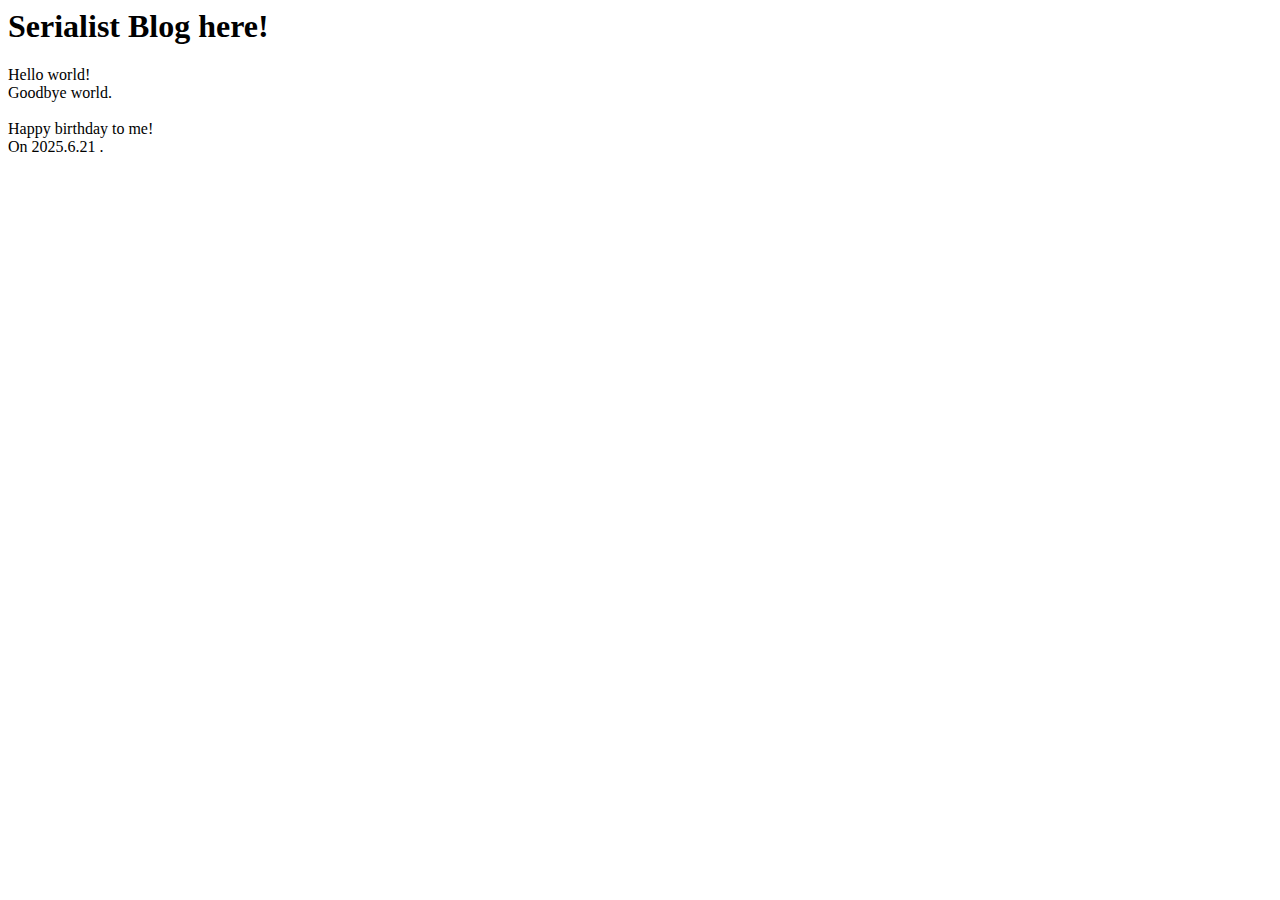
<file: index.html>
<html>
  <head>
    <title>Serialist here!</title>
  </head>
  <body>
    <h1>Serialist Blog here!</h1>
    Hello world!<br>
    Goodbye world.<br><br>
    Happy birthday to me!<br>
    On 2025.6.21 .
  </body>
</html>
</file>
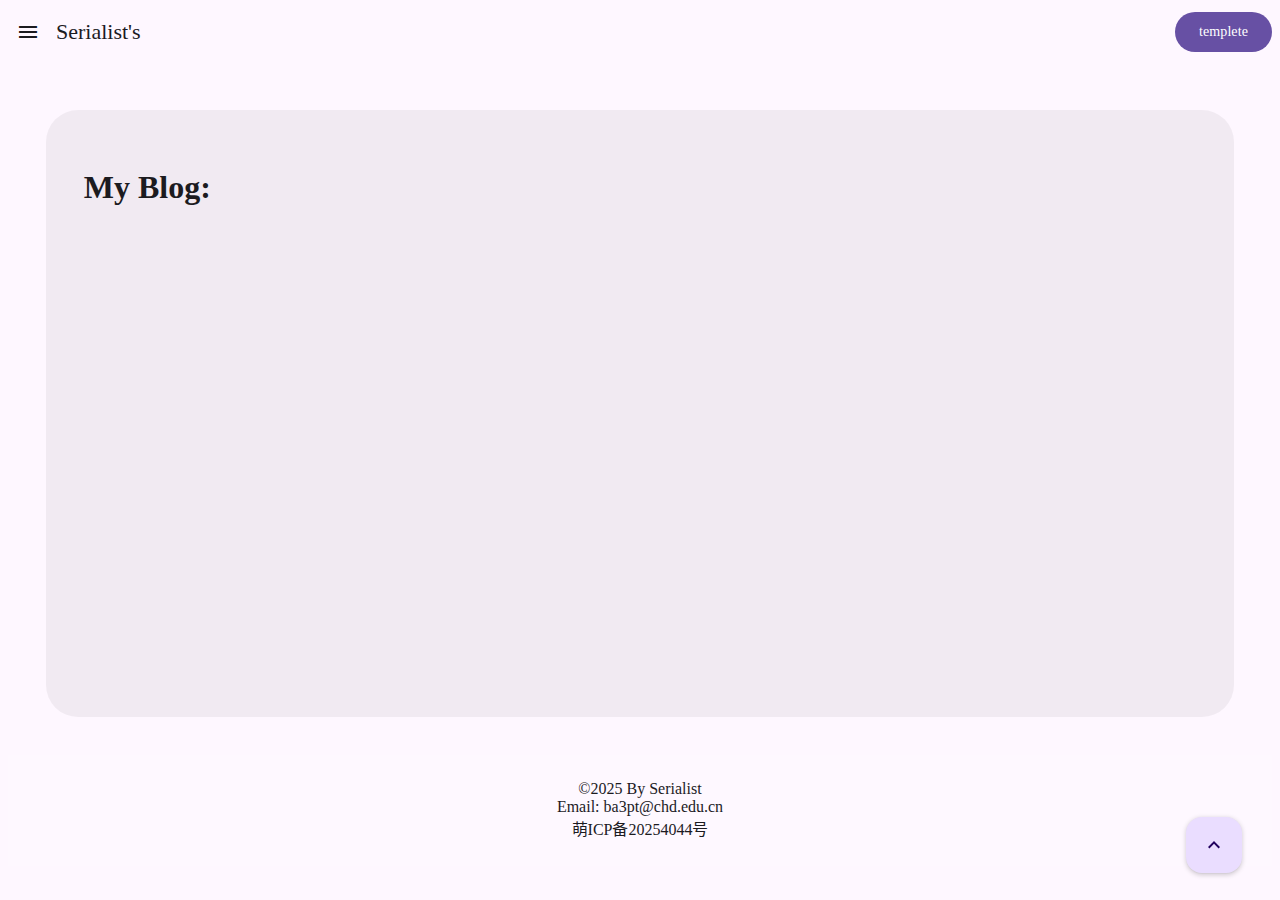
<file: page/blog/index.html>
<!DOCTYPE html>
<html lang="zh-CN" class="mdui-theme-auto">

<head>
    <meta charset="UTF-8">
    <meta name="viewport" content="width=device-width, initial-scale=1.0">

    <link href="https://fonts.googleapis.com/icon?family=Material+Icons" rel="stylesheet">
    <link href="https://fonts.googleapis.com/icon?family=Material+Icons+Outlined" rel="stylesheet">
    <link href="https://fonts.googleapis.com/icon?family=Material+Icons+Round" rel="stylesheet">
    <link href="https://fonts.googleapis.com/icon?family=Material+Icons+Sharp" rel="stylesheet">
    <link href="https://fonts.googleapis.com/icon?family=Material+Icons+Two+Tone" rel="stylesheet">
    <link rel="stylesheet" href="/src/lib/mdui/mdui.css">

    <link rel="stylesheet" href="/src/css/public/global.css">

    <title>Serialist's</title>
</head>


<body>
    <div id="top"></div>
    <div id="app">
        <mdui-layout full-height>

            <mdui-top-app-bar scroll-behavior="elevate" variant="small">
                <mdui-button-icon icon="menu" id="menu_button"></mdui-button-icon>
                <mdui-top-app-bar-title><a href="/">Serialist's</a></mdui-top-app-bar-title>
                <mdui-button href="/page/templete.html">templete</mdui-button>
            </mdui-top-app-bar>

            <mdui-navigation-drawer close-on-esc close-on-overlay-click placement="left">
                <mdui-list>
                    <mdui-list-item href="/" icon="home">Home</mdui-list-item>
                    <mdui-list-item href="/page/about.html" icon="info">About</mdui-list-item>
                    <mdui-list-item href="/page/blog/" icon="article">Blog</mdui-list-item>
                    <mdui-list-item href="/page/whispers.html" icon="speaker_notes">Whispers</mdui-list-item>
                    <mdui-list-item href="/page/links.html" icon="link">Links</mdui-list-item>
                </mdui-list>
            </mdui-navigation-drawer>

            <mdui-layout-item placement="bottom">
                <div id="footer">
                    ©2025 By Serialist<br>
                    <a href="mailto:ba3pt@chd.edu.cn">Email: ba3pt@chd.edu.cn</a><br>
                    <a href="https://icp.gov.moe/?keyword=20254044">萌ICP备20254044号</a><br>
                </div>
            </mdui-layout-item>

            <mdui-layout-main>
                <div class="content">
                    <h1>My Blog:</h1>
                    <mdui-list id="blog_list"></mdui-list>
                </div>
            </mdui-layout-main>

            <mdui-layout-item>

            </mdui-layout-item>


        </mdui-layout>

        <mdui-tooltip content="to top">
            <mdui-fab id="up_to_top_button" href="#top">
                <mdui-icon slot="icon" name='keyboard_arrow_up'></mdui-icon>
            </mdui-fab>
        </mdui-tooltip>

    </div>

    <script src="/src/lib/mdui/mdui.global.js"></script>
    <script src="/src/js/public/global.js"></script>
    <script src="/src/js/private/blog.js"></script>

</body>

</html>
</file>
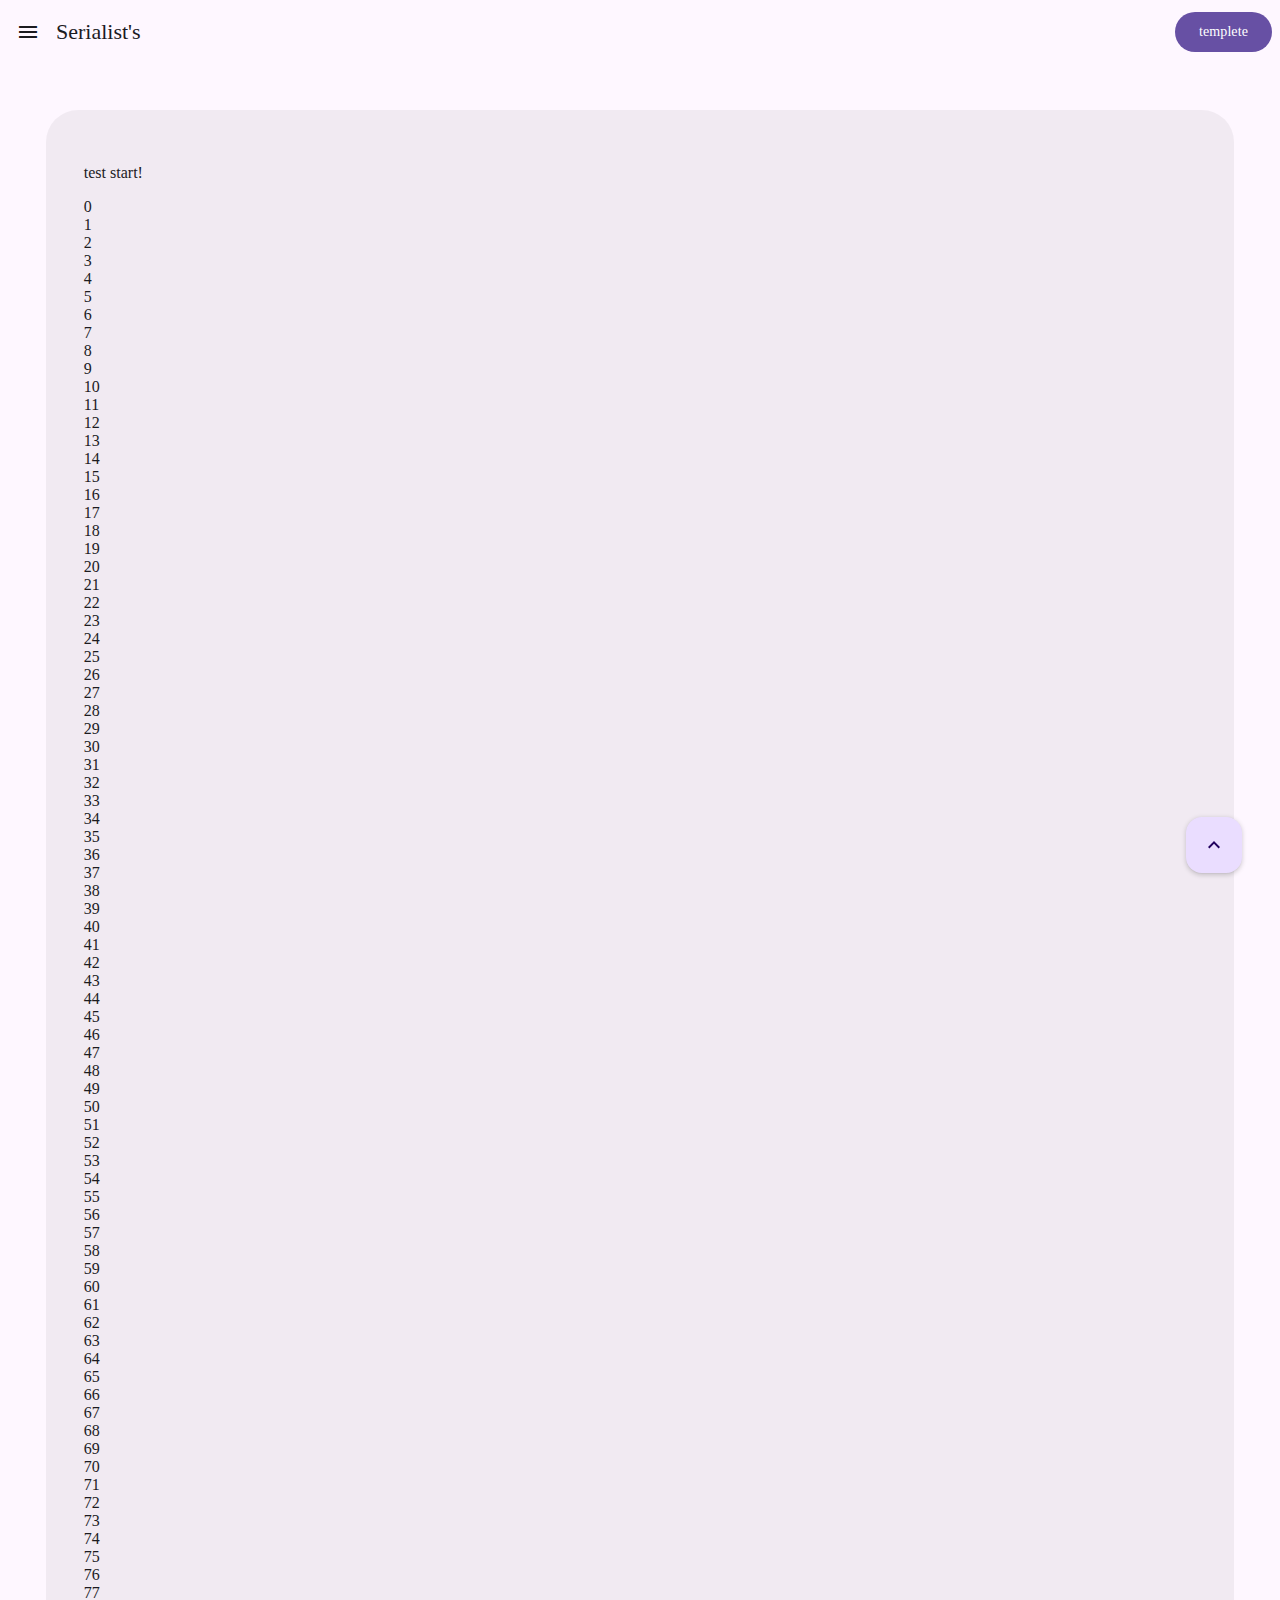
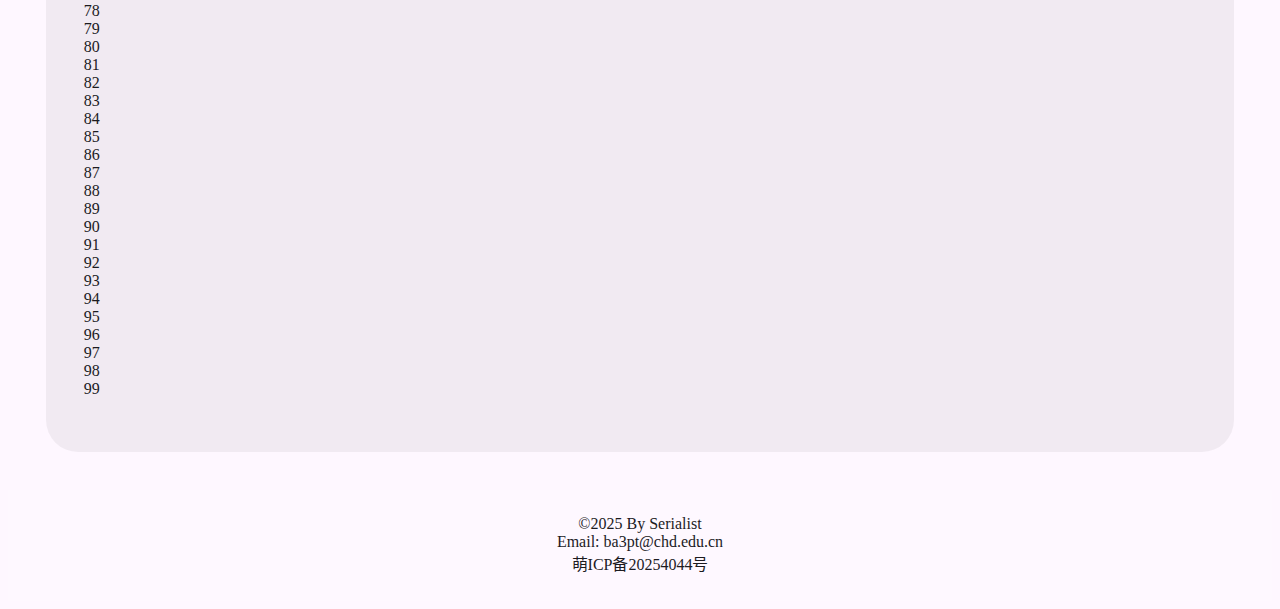
<file: page/templete.html>
<!DOCTYPE html>
<html lang="zh-CN" class="mdui-theme-auto">

<head>
    <meta charset="UTF-8">
    <meta name="viewport" content="width=device-width, initial-scale=1.0">

    <link href="https://fonts.googleapis.com/icon?family=Material+Icons" rel="stylesheet">
    <link href="https://fonts.googleapis.com/icon?family=Material+Icons+Outlined" rel="stylesheet">
    <link href="https://fonts.googleapis.com/icon?family=Material+Icons+Round" rel="stylesheet">
    <link href="https://fonts.googleapis.com/icon?family=Material+Icons+Sharp" rel="stylesheet">
    <link href="https://fonts.googleapis.com/icon?family=Material+Icons+Two+Tone" rel="stylesheet">
    <link rel="stylesheet" href="/src/lib/mdui/mdui.css">

    <link rel="stylesheet" href="/src/css/public/global.css">

    <title>Serialist's</title>
</head>


<body>
    <div id="top"></div>
    <div id="app">
        <mdui-layout full-height>

            <mdui-top-app-bar scroll-behavior="elevate" variant="small">
                <mdui-button-icon icon="menu" id="menu_button"></mdui-button-icon>
                <mdui-top-app-bar-title><a href="/">Serialist's</a></mdui-top-app-bar-title>
                <mdui-button href="/page/templete.html">templete</mdui-button>
            </mdui-top-app-bar>

            <mdui-navigation-drawer close-on-esc close-on-overlay-click placement="left">
                <mdui-list>
                    <mdui-list-item href="/" icon="home">Home</mdui-list-item>
                    <mdui-list-item href="/page/about.html" icon="info">About</mdui-list-item>
                    <mdui-list-item href="/page/blog/" icon="article">Blog</mdui-list-item>
                    <mdui-list-item href="/page/whispers.html" icon="speaker_notes">Whispers</mdui-list-item>
                    <mdui-list-item href="/page/links.html" icon="link">Links</mdui-list-item>
                </mdui-list>
            </mdui-navigation-drawer>

            <mdui-layout-item placement="bottom">
                <div id="footer">
                    ©2025 By Serialist<br>
                    <a href="mailto:ba3pt@chd.edu.cn">Email: ba3pt@chd.edu.cn</a><br>
                    <a href="https://icp.gov.moe/?keyword=20254044">萌ICP备20254044号</a><br>
                </div>
            </mdui-layout-item>

            <mdui-layout-main>
                <div class="content">
                    <p>test start!</p>
                    <p id="test"></p>
                    <script>
                        var test_text = "";
                        for (var i = 0; i < 100; i++)
                            test_text += i + "<br>";
                        document.getElementById("test").innerHTML = test_text;
                    </script>
                </div>
            </mdui-layout-main>

            <mdui-layout-item>

            </mdui-layout-item>


        </mdui-layout>

        <mdui-tooltip content="to top">
            <mdui-fab id="up_to_top_button" href="#top">
                <mdui-icon slot="icon" name='keyboard_arrow_up'></mdui-icon>
            </mdui-fab>
        </mdui-tooltip>

    </div>

    <script src="/src/lib/mdui/mdui.global.js"></script>
    <script src="/src/js/public/global.js"></script>

</body>

</html>
</file>
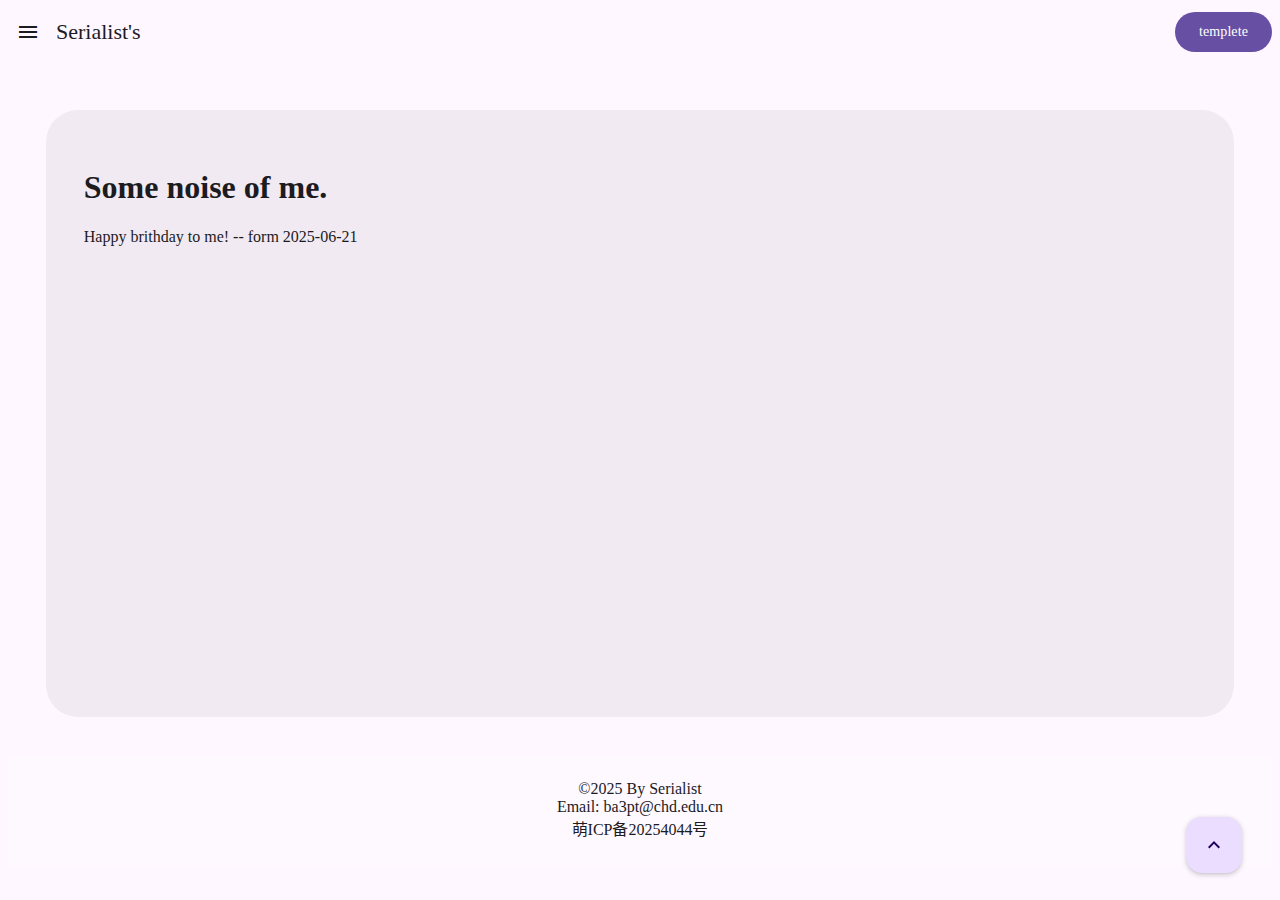
<file: page/whisper.html>
<!DOCTYPE html>
<html lang="zh-CN" class="mdui-theme-auto">

<head>
    <meta charset="UTF-8">
    <meta name="viewport" content="width=device-width, initial-scale=1.0">

    <link href="https://fonts.googleapis.com/icon?family=Material+Icons" rel="stylesheet">
    <link href="https://fonts.googleapis.com/icon?family=Material+Icons+Outlined" rel="stylesheet">
    <link href="https://fonts.googleapis.com/icon?family=Material+Icons+Round" rel="stylesheet">
    <link href="https://fonts.googleapis.com/icon?family=Material+Icons+Sharp" rel="stylesheet">
    <link href="https://fonts.googleapis.com/icon?family=Material+Icons+Two+Tone" rel="stylesheet">
    <link rel="stylesheet" href="/src/lib/mdui/mdui.css">

    <link rel="stylesheet" href="/src/css/public/global.css">

    <title>Serialist's</title>
</head>


<body>
    <div id="top"></div>
    <div id="app">
        <mdui-layout full-height>

            <mdui-top-app-bar scroll-behavior="elevate" variant="small">
                <mdui-button-icon icon="menu" id="menu_button"></mdui-button-icon>
                <mdui-top-app-bar-title><a href="/">Serialist's</a></mdui-top-app-bar-title>
                <mdui-button href="/page/templete.html">templete</mdui-button>
            </mdui-top-app-bar>

            <mdui-navigation-drawer close-on-esc close-on-overlay-click placement="left">
                <mdui-list>
                    <mdui-list-item href="/" icon="home">Home</mdui-list-item>
                    <mdui-list-item href="/page/about.html" icon="info">About</mdui-list-item>
                    <mdui-list-item href="/page/blog/" icon="article">Blog</mdui-list-item>
                    <mdui-list-item href="/page/whispers.html" icon="speaker_notes">Whispers</mdui-list-item>
                    <mdui-list-item href="/page/links.html" icon="link">Links</mdui-list-item>
                </mdui-list>
            </mdui-navigation-drawer>

            <mdui-layout-item placement="bottom">
                <div id="footer">
                    ©2025 By Serialist<br>
                    <a href="mailto:ba3pt@chd.edu.cn">Email: ba3pt@chd.edu.cn</a><br>
                    <a href="https://icp.gov.moe/?keyword=20254044">萌ICP备20254044号</a><br>
                </div>
            </mdui-layout-item>

            <mdui-layout-main>
                <div class="content">
                    <h1>Some noise of me.</h1>
                    <p>Happy brithday to me! -- form 2025-06-21</p>
                </div>
            </mdui-layout-main>

            <mdui-layout-item>

            </mdui-layout-item>


        </mdui-layout>

        <mdui-tooltip content="to top">
            <mdui-fab id="up_to_top_button" href="#top">
                <mdui-icon slot="icon" name='keyboard_arrow_up'></mdui-icon>
            </mdui-fab>
        </mdui-tooltip>

    </div>

    <script src="/src/lib/mdui/mdui.global.js"></script>
    <script src="/src/js/public/global.js"></script>

</body>

</html>
</file>
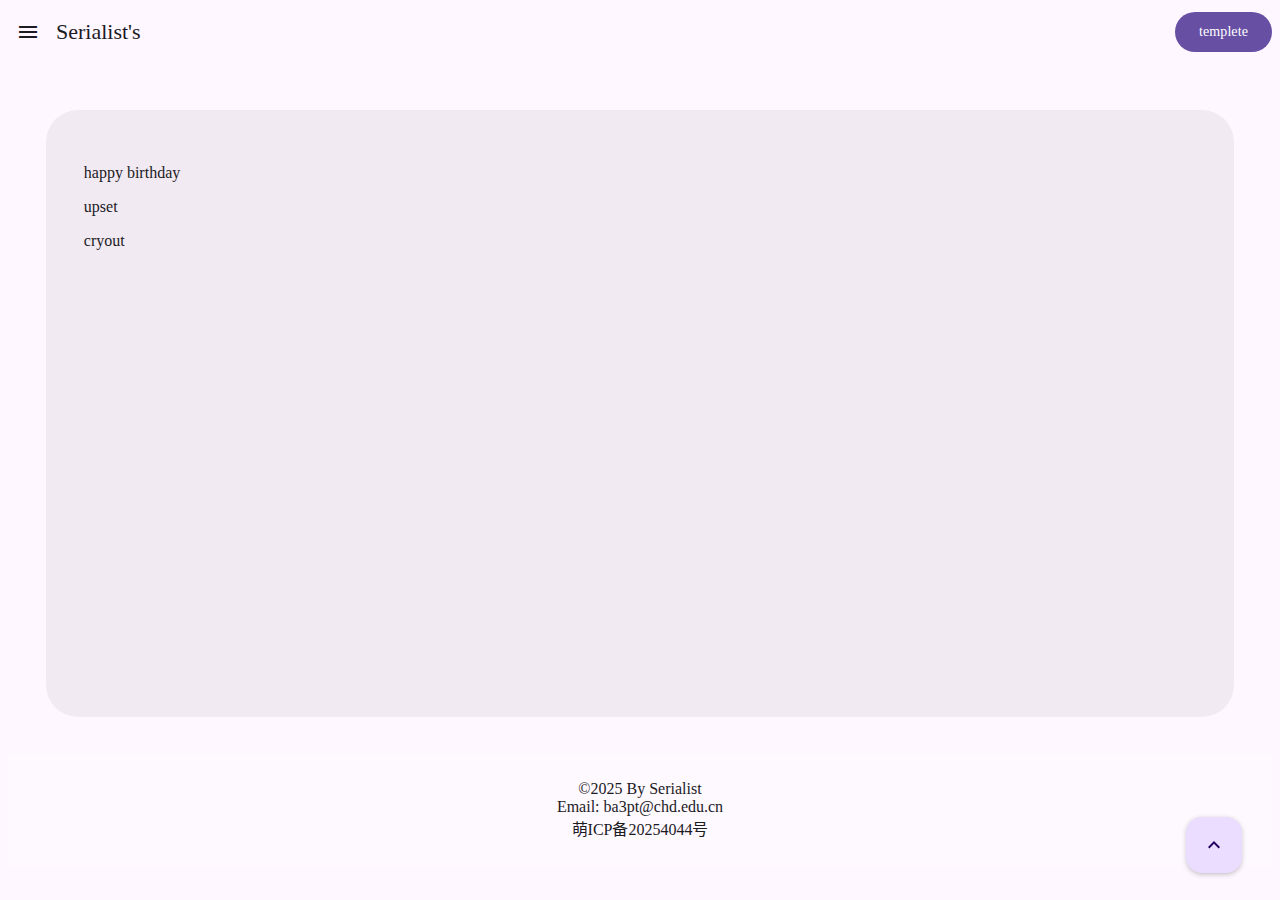
<file: page/whispers.html>
<!DOCTYPE html>
<html lang="zh-CN" class="mdui-theme-auto">

<head>
    <meta charset="UTF-8">
    <meta name="viewport" content="width=device-width, initial-scale=1.0">

    <link href="https://fonts.googleapis.com/icon?family=Material+Icons" rel="stylesheet">
    <link href="https://fonts.googleapis.com/icon?family=Material+Icons+Outlined" rel="stylesheet">
    <link href="https://fonts.googleapis.com/icon?family=Material+Icons+Round" rel="stylesheet">
    <link href="https://fonts.googleapis.com/icon?family=Material+Icons+Sharp" rel="stylesheet">
    <link href="https://fonts.googleapis.com/icon?family=Material+Icons+Two+Tone" rel="stylesheet">
    <link rel="stylesheet" href="/src/lib/mdui/mdui.css">

    <link rel="stylesheet" href="/src/css/public/global.css">

    <title>Serialist's</title>
</head>


<body>
    <div id="top"></div>
    <div id="app">
        <mdui-layout full-height>

            <mdui-top-app-bar scroll-behavior="elevate" variant="small">
                <mdui-button-icon icon="menu" id="menu_button"></mdui-button-icon>
                <mdui-top-app-bar-title><a href="/">Serialist's</a></mdui-top-app-bar-title>
                <mdui-button href="/page/templete.html">templete</mdui-button>
            </mdui-top-app-bar>

            <mdui-navigation-drawer close-on-esc close-on-overlay-click placement="left">
                <mdui-list>
                    <mdui-list-item href="/" icon="home">Home</mdui-list-item>
                    <mdui-list-item href="/page/about.html" icon="info">About</mdui-list-item>
                    <mdui-list-item href="/page/blog/" icon="article">Blog</mdui-list-item>
                    <mdui-list-item href="/page/whispers.html" icon="speaker_notes">Whispers</mdui-list-item>
                    <mdui-list-item href="/page/links.html" icon="link">Links</mdui-list-item>
                </mdui-list>
            </mdui-navigation-drawer>

            <mdui-layout-item placement="bottom">
                <div id="footer">
                    ©2025 By Serialist<br>
                    <a href="mailto:ba3pt@chd.edu.cn">Email: ba3pt@chd.edu.cn</a><br>
                    <a href="https://icp.gov.moe/?keyword=20254044">萌ICP备20254044号</a><br>
                </div>
            </mdui-layout-item>

            <mdui-layout-main>
                <div class="content">
                    <p>happy birthday</p>
                    <p>upset</p>
                    <p>cryout</p>
                </div>
            </mdui-layout-main>

            <mdui-layout-item>

            </mdui-layout-item>


        </mdui-layout>

        <mdui-tooltip content="to top">
            <mdui-fab id="up_to_top_button" href="#top">
                <mdui-icon slot="icon" name='keyboard_arrow_up'></mdui-icon>
            </mdui-fab>
        </mdui-tooltip>

    </div>

    <script src="/src/lib/mdui/mdui.global.js"></script>
    <script src="/src/js/public/global.js"></script>

</body>

</html>
</file>
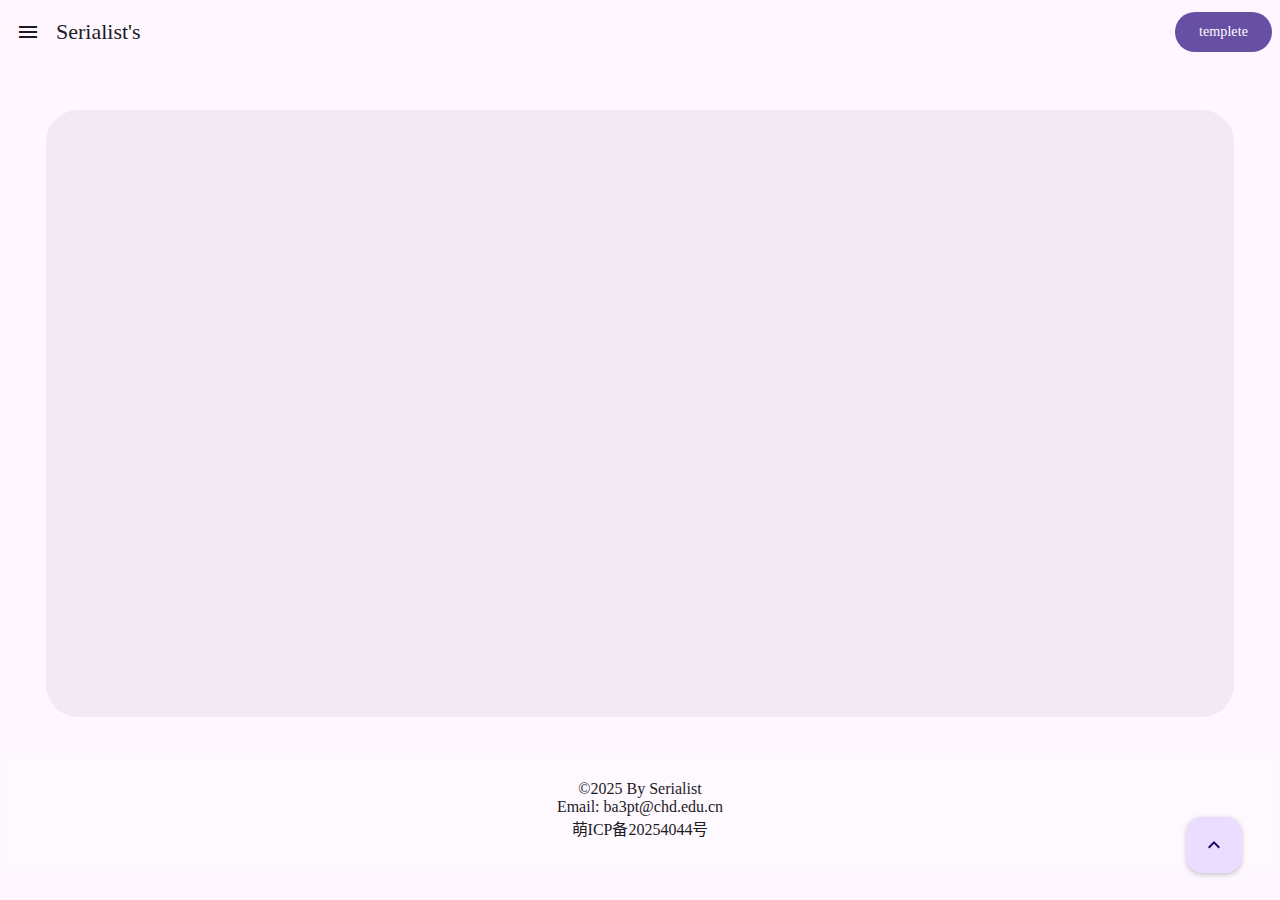
<file: page/blog/blog.html>
<!DOCTYPE html>
<html lang="zh-CN" class="mdui-theme-auto">

<head>
    <meta charset="UTF-8">
    <meta name="viewport" content="width=device-width, initial-scale=1.0">

    <link href="https://fonts.googleapis.com/icon?family=Material+Icons" rel="stylesheet">
    <link href="https://fonts.googleapis.com/icon?family=Material+Icons+Outlined" rel="stylesheet">
    <link href="https://fonts.googleapis.com/icon?family=Material+Icons+Round" rel="stylesheet">
    <link href="https://fonts.googleapis.com/icon?family=Material+Icons+Sharp" rel="stylesheet">
    <link href="https://fonts.googleapis.com/icon?family=Material+Icons+Two+Tone" rel="stylesheet">
    <link rel="stylesheet" href="/src/lib/mdui/mdui.css">

    <link rel="stylesheet" href="/src/css/public/global.css">

    <title>Serialist's</title>
</head>


<body>
    <div id="top"></div>
    <div id="app">
        <mdui-layout full-height>

            <mdui-top-app-bar scroll-behavior="elevate" variant="small">
                <mdui-button-icon icon="menu" id="menu_button"></mdui-button-icon>
                <mdui-top-app-bar-title><a href="/">Serialist's</a></mdui-top-app-bar-title>
                <mdui-button href="/page/templete.html">templete</mdui-button>
            </mdui-top-app-bar>

            <mdui-navigation-drawer close-on-esc close-on-overlay-click placement="left">
                <mdui-list>
                    <mdui-list-item href="/" icon="home">Home</mdui-list-item>
                    <mdui-list-item href="/page/about.html" icon="info">About</mdui-list-item>
                    <mdui-list-item href="/page/blog/" icon="article">Blog</mdui-list-item>
                    <mdui-list-item href="/page/whispers.html" icon="speaker_notes">Whispers</mdui-list-item>
                    <mdui-list-item href="/page/links.html" icon="link">Links</mdui-list-item>
                </mdui-list>
            </mdui-navigation-drawer>

            <mdui-layout-item placement="bottom">
                <div id="footer">
                    ©2025 By Serialist<br>
                    <a href="mailto:ba3pt@chd.edu.cn">Email: ba3pt@chd.edu.cn</a><br>
                    <a href="https://icp.gov.moe/?keyword=20254044">萌ICP备20254044号</a><br>
                </div>
            </mdui-layout-item>

            <mdui-layout-main>
                <div class="content">
                    <div id="md_content"></div>
            </mdui-layout-main>

            <mdui-layout-item>

            </mdui-layout-item>


        </mdui-layout>

        <mdui-tooltip content="to top">
            <mdui-fab id="up_to_top_button" href="#top">
                <mdui-icon slot="icon" name='keyboard_arrow_up'></mdui-icon>
            </mdui-fab>
        </mdui-tooltip>

    </div>

    <script src="/src/lib/mdui/mdui.global.js"></script>
    <script src="/src/lib/marked.min.js"></script>
    <script src="/src/js/public/global.js"></script>
    <script src="/src/js/private/blog.js"></script>

</body>

</html>
</file>
<file: src/lib/mdui/mdui.css>
:root{--mdui-breakpoint-xs:0px;--mdui-breakpoint-sm:600px;--mdui-breakpoint-md:840px;--mdui-breakpoint-lg:1080px;--mdui-breakpoint-xl:1440px;--mdui-breakpoint-xxl:1920px}:root{--mdui-color-primary-light:103,80,164;--mdui-color-primary-container-light:234,221,255;--mdui-color-on-primary-light:255,255,255;--mdui-color-on-primary-container-light:33,0,94;--mdui-color-inverse-primary-light:208,188,255;--mdui-color-secondary-light:98,91,113;--mdui-color-secondary-container-light:232,222,248;--mdui-color-on-secondary-light:255,255,255;--mdui-color-on-secondary-container-light:30,25,43;--mdui-color-tertiary-light:125,82,96;--mdui-color-tertiary-container-light:255,216,228;--mdui-color-on-tertiary-light:255,255,255;--mdui-color-on-tertiary-container-light:55,11,30;--mdui-color-surface-light:254,247,255;--mdui-color-surface-dim-light:222,216,225;--mdui-color-surface-bright-light:254,247,255;--mdui-color-surface-container-lowest-light:255,255,255;--mdui-color-surface-container-low-light:247,242,250;--mdui-color-surface-container-light:243,237,247;--mdui-color-surface-container-high-light:236,230,240;--mdui-color-surface-container-highest-light:230,224,233;--mdui-color-surface-variant-light:231,224,236;--mdui-color-on-surface-light:28,27,31;--mdui-color-on-surface-variant-light:73,69,78;--mdui-color-inverse-surface-light:49,48,51;--mdui-color-inverse-on-surface-light:244,239,244;--mdui-color-background-light:254,247,255;--mdui-color-on-background-light:28,27,31;--mdui-color-error-light:179,38,30;--mdui-color-error-container-light:249,222,220;--mdui-color-on-error-light:255,255,255;--mdui-color-on-error-container-light:65,14,11;--mdui-color-outline-light:121,116,126;--mdui-color-outline-variant-light:196,199,197;--mdui-color-shadow-light:0,0,0;--mdui-color-surface-tint-color-light:103,80,164;--mdui-color-scrim-light:0,0,0;--mdui-color-primary-dark:208,188,255;--mdui-color-primary-container-dark:79,55,139;--mdui-color-on-primary-dark:55,30,115;--mdui-color-on-primary-container-dark:234,221,255;--mdui-color-inverse-primary-dark:103,80,164;--mdui-color-secondary-dark:204,194,220;--mdui-color-secondary-container-dark:74,68,88;--mdui-color-on-secondary-dark:51,45,65;--mdui-color-on-secondary-container-dark:232,222,248;--mdui-color-tertiary-dark:239,184,200;--mdui-color-tertiary-container-dark:99,59,72;--mdui-color-on-tertiary-dark:73,37,50;--mdui-color-on-tertiary-container-dark:255,216,228;--mdui-color-surface-dark:20,18,24;--mdui-color-surface-dim-dark:20,18,24;--mdui-color-surface-bright-dark:59,56,62;--mdui-color-surface-container-lowest-dark:15,13,19;--mdui-color-surface-container-low-dark:29,27,32;--mdui-color-surface-container-dark:33,31,38;--mdui-color-surface-container-high-dark:43,41,48;--mdui-color-surface-container-highest-dark:54,52,59;--mdui-color-surface-variant-dark:73,69,79;--mdui-color-on-surface-dark:230,225,229;--mdui-color-on-surface-variant-dark:202,196,208;--mdui-color-inverse-surface-dark:230,225,229;--mdui-color-inverse-on-surface-dark:49,48,51;--mdui-color-background-dark:20,18,24;--mdui-color-on-background-dark:230,225,229;--mdui-color-error-dark:242,184,181;--mdui-color-error-container-dark:140,29,24;--mdui-color-on-error-dark:96,20,16;--mdui-color-on-error-container-dark:249,222,220;--mdui-color-outline-dark:147,143,153;--mdui-color-outline-variant-dark:68,71,70;--mdui-color-shadow-dark:0,0,0;--mdui-color-surface-tint-color-dark:208,188,255;--mdui-color-scrim-dark:0,0,0;font-size:16px}.mdui-theme-light,:root{color-scheme:light;--mdui-color-primary:var(--mdui-color-primary-light);--mdui-color-primary-container:var(--mdui-color-primary-container-light);--mdui-color-on-primary:var(--mdui-color-on-primary-light);--mdui-color-on-primary-container:var(--mdui-color-on-primary-container-light);--mdui-color-inverse-primary:var(--mdui-color-inverse-primary-light);--mdui-color-secondary:var(--mdui-color-secondary-light);--mdui-color-secondary-container:var(--mdui-color-secondary-container-light);--mdui-color-on-secondary:var(--mdui-color-on-secondary-light);--mdui-color-on-secondary-container:var(--mdui-color-on-secondary-container-light);--mdui-color-tertiary:var(--mdui-color-tertiary-light);--mdui-color-tertiary-container:var(--mdui-color-tertiary-container-light);--mdui-color-on-tertiary:var(--mdui-color-on-tertiary-light);--mdui-color-on-tertiary-container:var(--mdui-color-on-tertiary-container-light);--mdui-color-surface:var(--mdui-color-surface-light);--mdui-color-surface-dim:var(--mdui-color-surface-dim-light);--mdui-color-surface-bright:var(--mdui-color-surface-bright-light);--mdui-color-surface-container-lowest:var(--mdui-color-surface-container-lowest-light);--mdui-color-surface-container-low:var(--mdui-color-surface-container-low-light);--mdui-color-surface-container:var(--mdui-color-surface-container-light);--mdui-color-surface-container-high:var(--mdui-color-surface-container-high-light);--mdui-color-surface-container-highest:var(--mdui-color-surface-container-highest-light);--mdui-color-surface-variant:var(--mdui-color-surface-variant-light);--mdui-color-on-surface:var(--mdui-color-on-surface-light);--mdui-color-on-surface-variant:var(--mdui-color-on-surface-variant-light);--mdui-color-inverse-surface:var(--mdui-color-inverse-surface-light);--mdui-color-inverse-on-surface:var(--mdui-color-inverse-on-surface-light);--mdui-color-background:var(--mdui-color-background-light);--mdui-color-on-background:var(--mdui-color-on-background-light);--mdui-color-error:var(--mdui-color-error-light);--mdui-color-error-container:var(--mdui-color-error-container-light);--mdui-color-on-error:var(--mdui-color-on-error-light);--mdui-color-on-error-container:var(--mdui-color-on-error-container-light);--mdui-color-outline:var(--mdui-color-outline-light);--mdui-color-outline-variant:var(--mdui-color-outline-variant-light);--mdui-color-shadow:var(--mdui-color-shadow-light);--mdui-color-surface-tint-color:var(--mdui-color-surface-tint-color-light);--mdui-color-scrim:var(--mdui-color-scrim-light);color:rgb(var(--mdui-color-on-background));background-color:rgb(var(--mdui-color-background))}.mdui-theme-dark{color-scheme:dark;--mdui-color-primary:var(--mdui-color-primary-dark);--mdui-color-primary-container:var(--mdui-color-primary-container-dark);--mdui-color-on-primary:var(--mdui-color-on-primary-dark);--mdui-color-on-primary-container:var(--mdui-color-on-primary-container-dark);--mdui-color-inverse-primary:var(--mdui-color-inverse-primary-dark);--mdui-color-secondary:var(--mdui-color-secondary-dark);--mdui-color-secondary-container:var(--mdui-color-secondary-container-dark);--mdui-color-on-secondary:var(--mdui-color-on-secondary-dark);--mdui-color-on-secondary-container:var(--mdui-color-on-secondary-container-dark);--mdui-color-tertiary:var(--mdui-color-tertiary-dark);--mdui-color-tertiary-container:var(--mdui-color-tertiary-container-dark);--mdui-color-on-tertiary:var(--mdui-color-on-tertiary-dark);--mdui-color-on-tertiary-container:var(--mdui-color-on-tertiary-container-dark);--mdui-color-surface:var(--mdui-color-surface-dark);--mdui-color-surface-dim:var(--mdui-color-surface-dim-dark);--mdui-color-surface-bright:var(--mdui-color-surface-bright-dark);--mdui-color-surface-container-lowest:var(--mdui-color-surface-container-lowest-dark);--mdui-color-surface-container-low:var(--mdui-color-surface-container-low-dark);--mdui-color-surface-container:var(--mdui-color-surface-container-dark);--mdui-color-surface-container-high:var(--mdui-color-surface-container-high-dark);--mdui-color-surface-container-highest:var(--mdui-color-surface-container-highest-dark);--mdui-color-surface-variant:var(--mdui-color-surface-variant-dark);--mdui-color-on-surface:var(--mdui-color-on-surface-dark);--mdui-color-on-surface-variant:var(--mdui-color-on-surface-variant-dark);--mdui-color-inverse-surface:var(--mdui-color-inverse-surface-dark);--mdui-color-inverse-on-surface:var(--mdui-color-inverse-on-surface-dark);--mdui-color-background:var(--mdui-color-background-dark);--mdui-color-on-background:var(--mdui-color-on-background-dark);--mdui-color-error:var(--mdui-color-error-dark);--mdui-color-error-container:var(--mdui-color-error-container-dark);--mdui-color-on-error:var(--mdui-color-on-error-dark);--mdui-color-on-error-container:var(--mdui-color-on-error-container-dark);--mdui-color-outline:var(--mdui-color-outline-dark);--mdui-color-outline-variant:var(--mdui-color-outline-variant-dark);--mdui-color-shadow:var(--mdui-color-shadow-dark);--mdui-color-surface-tint-color:var(--mdui-color-surface-tint-color-dark);--mdui-color-scrim:var(--mdui-color-scrim-dark);color:rgb(var(--mdui-color-on-background));background-color:rgb(var(--mdui-color-background))}@media (prefers-color-scheme:dark){.mdui-theme-auto{color-scheme:dark;--mdui-color-primary:var(--mdui-color-primary-dark);--mdui-color-primary-container:var(--mdui-color-primary-container-dark);--mdui-color-on-primary:var(--mdui-color-on-primary-dark);--mdui-color-on-primary-container:var(--mdui-color-on-primary-container-dark);--mdui-color-inverse-primary:var(--mdui-color-inverse-primary-dark);--mdui-color-secondary:var(--mdui-color-secondary-dark);--mdui-color-secondary-container:var(--mdui-color-secondary-container-dark);--mdui-color-on-secondary:var(--mdui-color-on-secondary-dark);--mdui-color-on-secondary-container:var(--mdui-color-on-secondary-container-dark);--mdui-color-tertiary:var(--mdui-color-tertiary-dark);--mdui-color-tertiary-container:var(--mdui-color-tertiary-container-dark);--mdui-color-on-tertiary:var(--mdui-color-on-tertiary-dark);--mdui-color-on-tertiary-container:var(--mdui-color-on-tertiary-container-dark);--mdui-color-surface:var(--mdui-color-surface-dark);--mdui-color-surface-dim:var(--mdui-color-surface-dim-dark);--mdui-color-surface-bright:var(--mdui-color-surface-bright-dark);--mdui-color-surface-container-lowest:var(--mdui-color-surface-container-lowest-dark);--mdui-color-surface-container-low:var(--mdui-color-surface-container-low-dark);--mdui-color-surface-container:var(--mdui-color-surface-container-dark);--mdui-color-surface-container-high:var(--mdui-color-surface-container-high-dark);--mdui-color-surface-container-highest:var(--mdui-color-surface-container-highest-dark);--mdui-color-surface-variant:var(--mdui-color-surface-variant-dark);--mdui-color-on-surface:var(--mdui-color-on-surface-dark);--mdui-color-on-surface-variant:var(--mdui-color-on-surface-variant-dark);--mdui-color-inverse-surface:var(--mdui-color-inverse-surface-dark);--mdui-color-inverse-on-surface:var(--mdui-color-inverse-on-surface-dark);--mdui-color-background:var(--mdui-color-background-dark);--mdui-color-on-background:var(--mdui-color-on-background-dark);--mdui-color-error:var(--mdui-color-error-dark);--mdui-color-error-container:var(--mdui-color-error-container-dark);--mdui-color-on-error:var(--mdui-color-on-error-dark);--mdui-color-on-error-container:var(--mdui-color-on-error-container-dark);--mdui-color-outline:var(--mdui-color-outline-dark);--mdui-color-outline-variant:var(--mdui-color-outline-variant-dark);--mdui-color-shadow:var(--mdui-color-shadow-dark);--mdui-color-surface-tint-color:var(--mdui-color-surface-tint-color-dark);--mdui-color-scrim:var(--mdui-color-scrim-dark);color:rgb(var(--mdui-color-on-background));background-color:rgb(var(--mdui-color-background))}}:root{--mdui-elevation-level0:none;--mdui-elevation-level1:0 0.5px 1.5px 0 rgba(var(--mdui-color-shadow), 19%),0 0 1px 0 rgba(var(--mdui-color-shadow), 3.9%);--mdui-elevation-level2:0 0.85px 3px 0 rgba(var(--mdui-color-shadow), 19%),0 0.25px 1px 0 rgba(var(--mdui-color-shadow), 3.9%);--mdui-elevation-level3:0 1.25px 5px 0 rgba(var(--mdui-color-shadow), 19%),0 0.3333px 1.5px 0 rgba(var(--mdui-color-shadow), 3.9%);--mdui-elevation-level4:0 1.85px 6.25px 0 rgba(var(--mdui-color-shadow), 19%),0 0.5px 1.75px 0 rgba(var(--mdui-color-shadow), 3.9%);--mdui-elevation-level5:0 2.75px 9px 0 rgba(var(--mdui-color-shadow), 19%),0 0.25px 3px 0 rgba(var(--mdui-color-shadow), 3.9%)}:root{--mdui-motion-easing-linear:cubic-bezier(0, 0, 1, 1);--mdui-motion-easing-standard:cubic-bezier(0.2, 0, 0, 1);--mdui-motion-easing-standard-accelerate:cubic-bezier(0.3, 0, 1, 1);--mdui-motion-easing-standard-decelerate:cubic-bezier(0, 0, 0, 1);--mdui-motion-easing-emphasized:var(--mdui-motion-easing-standard);--mdui-motion-easing-emphasized-accelerate:cubic-bezier(0.3, 0, 0.8, 0.15);--mdui-motion-easing-emphasized-decelerate:cubic-bezier(0.05, 0.7, 0.1, 1);--mdui-motion-duration-short1:50ms;--mdui-motion-duration-short2:100ms;--mdui-motion-duration-short3:150ms;--mdui-motion-duration-short4:200ms;--mdui-motion-duration-medium1:250ms;--mdui-motion-duration-medium2:300ms;--mdui-motion-duration-medium3:350ms;--mdui-motion-duration-medium4:400ms;--mdui-motion-duration-long1:450ms;--mdui-motion-duration-long2:500ms;--mdui-motion-duration-long3:550ms;--mdui-motion-duration-long4:600ms;--mdui-motion-duration-extra-long1:700ms;--mdui-motion-duration-extra-long2:800ms;--mdui-motion-duration-extra-long3:900ms;--mdui-motion-duration-extra-long4:1000ms}.mdui-prose{line-height:1.75;word-wrap:break-word}.mdui-prose :first-child{margin-top:0}.mdui-prose :last-child{margin-bottom:0}.mdui-prose code,.mdui-prose kbd,.mdui-prose pre,.mdui-prose pre tt,.mdui-prose samp{font-family:Consolas,Courier,"Courier New",monospace}.mdui-prose caption{text-align:left}.mdui-prose [draggable=true],.mdui-prose [draggable]{cursor:move}.mdui-prose [draggable=false]{cursor:inherit}.mdui-prose dl,.mdui-prose form,.mdui-prose ol,.mdui-prose p,.mdui-prose ul{margin-top:1.25em;margin-bottom:1.25em}.mdui-prose a{text-decoration:none;outline:0;color:rgb(var(--mdui-color-primary))}.mdui-prose a:focus,.mdui-prose a:hover{border-bottom:.0625rem solid rgb(var(--mdui-color-primary))}.mdui-prose small{font-size:.875em}.mdui-prose strong{font-weight:600}.mdui-prose blockquote{margin:1.6em 2em;padding-left:1em;border-left:.25rem solid rgb(var(--mdui-color-surface-variant))}@media only screen and (max-width:599.98px){.mdui-prose blockquote{margin:1.6em 0}}.mdui-prose blockquote footer{font-size:86%;color:rgb(var(--mdui-color-on-surface-variant))}.mdui-prose mark{color:inherit;background-color:rgb(var(--mdui-color-secondary-container));border-bottom:.0625rem solid rgb(var(--mdui-color-secondary));margin:0 .375rem;padding:.125rem}.mdui-prose h1,.mdui-prose h2,.mdui-prose h3,.mdui-prose h4,.mdui-prose h5,.mdui-prose h6{font-weight:400}.mdui-prose h1 small,.mdui-prose h2 small,.mdui-prose h3 small,.mdui-prose h4 small,.mdui-prose h5 small,.mdui-prose h6 small{font-weight:inherit;font-size:65%;color:rgb(var(--mdui-color-on-surface-variant))}.mdui-prose h1 strong,.mdui-prose h2 strong,.mdui-prose h3 strong,.mdui-prose h4 strong,.mdui-prose h5 strong,.mdui-prose h6 strong{font-weight:600}.mdui-prose h1{font-size:2.5em;margin-top:0;margin-bottom:1.25em;line-height:1.1111}.mdui-prose h2{font-size:1.875em;margin-top:2.25em;margin-bottom:1.125em;line-height:1.3333}.mdui-prose h3{font-size:1.5em;margin-top:2em;margin-bottom:1em;line-height:1.6}.mdui-prose h4{font-size:1.25em;margin-top:1.875em;margin-bottom:.875em;line-height:1.5}.mdui-prose h2+*,.mdui-prose h3+*,.mdui-prose h4+*,.mdui-prose hr+*{margin-top:0}.mdui-prose code,.mdui-prose kbd{font-size:.875em;color:rgb(var(--mdui-color-on-surface-container));background-color:rgba(var(--mdui-color-surface-variant),.28);padding:.125rem .375rem;border-radius:var(--mdui-shape-corner-extra-small)}.mdui-prose kbd{font-size:.9em}.mdui-prose abbr[title]{text-decoration:none;cursor:help;border-bottom:.0625rem dotted rgb(var(--mdui-color-on-surface-variant))}.mdui-prose ins,.mdui-prose u{text-decoration:none;border-bottom:.0625rem solid rgb(var(--mdui-color-on-surface-variant))}.mdui-prose del{text-decoration:line-through}.mdui-prose hr{margin-top:3em;margin-bottom:3em;border:none;border-bottom:.0625rem solid rgb(var(--mdui-color-surface-variant))}.mdui-prose pre{margin-top:1.7143em;margin-bottom:1.7143em}.mdui-prose pre code{padding:.8571em 1.1429em;overflow-x:auto;-webkit-overflow-scrolling:touch;background-color:rgb(var(--mdui-color-surface-container));color:rgb(var(--mdui-color-on-surface-container));border-radius:var(--mdui-shape-corner-extra-small)}.mdui-prose ol,.mdui-prose ul{padding-left:1.625em}.mdui-prose ul{list-style-type:disc}.mdui-prose ol{list-style-type:decimal}.mdui-prose ol[type="A"]{list-style-type:upper-alpha}.mdui-prose ol[type="a"]{list-style-type:lower-alpha}.mdui-prose ol[type="I"]{list-style-type:upper-roman}.mdui-prose ol[type="i"]{list-style-type:lower-roman}.mdui-prose ol[type="1"]{list-style-type:decimal}.mdui-prose li{margin-top:.5em;margin-bottom:.5em}.mdui-prose ol>li,.mdui-prose ul>li{padding-left:.375em}.mdui-prose ol>li>p,.mdui-prose ul>li>p{margin-top:.75em;margin-bottom:.75em}.mdui-prose ol>li>:first-child,.mdui-prose ul>li>:first-child{margin-top:1.25em}.mdui-prose ol>li>:last-child,.mdui-prose ul>li>:last-child{margin-bottom:1.25em}.mdui-prose ol>li::marker{font-weight:400;color:rgb(var(--mdui-color-on-surface-variant))}.mdui-prose ul>li::marker{color:rgb(var(--mdui-color-on-surface-variant))}.mdui-prose ol ol,.mdui-prose ol ul,.mdui-prose ul ol,.mdui-prose ul ul{margin-top:.75em;margin-bottom:.75em}.mdui-prose fieldset,.mdui-prose img{border:none}.mdui-prose figure,.mdui-prose img,.mdui-prose video{margin-top:2em;margin-bottom:2em;max-width:100%}.mdui-prose figure>*{margin-top:0;margin-bottom:0}.mdui-prose figcaption{font-size:.875em;line-height:1.4286;margin-top:.8571em;color:rgb(var(--mdui-color-on-surface-variant))}.mdui-prose figcaption:empty::before{z-index:-1;cursor:text;content:attr(placeholder);color:rgb(var(--mdui-color-on-surface-variant))}.mdui-prose table{margin-top:2em;margin-bottom:2em;border:.0625rem solid rgb(var(--mdui-color-surface-variant));border-radius:var(--mdui-shape-corner-large)}.mdui-table{width:100%;overflow-x:auto;margin-top:2em;margin-bottom:2em;border:.0625rem solid rgb(var(--mdui-color-surface-variant));border-radius:var(--mdui-shape-corner-large)}.mdui-table table{margin-top:0;margin-bottom:0;border:none;border-radius:0}.mdui-prose table,.mdui-table table{width:100%;text-align:left;border-collapse:collapse;border-spacing:0}.mdui-prose td,.mdui-prose th,.mdui-table td,.mdui-table th{border-top:.0625rem solid rgb(var(--mdui-color-surface-variant))}.mdui-prose td:not(:first-child),.mdui-prose th:not(:first-child),.mdui-table td:not(:first-child),.mdui-table th:not(:first-child){border-left:.0625rem solid rgb(var(--mdui-color-surface-variant))}.mdui-prose td:not(:last-child),.mdui-prose th:not(:last-child),.mdui-table td:not(:last-child),.mdui-table th:not(:last-child){border-right:.0625rem solid rgb(var(--mdui-color-surface-variant))}.mdui-prose tfoot td,.mdui-prose tfoot th,.mdui-prose thead td,.mdui-prose thead th,.mdui-table tfoot td,.mdui-table tfoot th,.mdui-table thead td,.mdui-table thead th{position:relative;vertical-align:middle;padding:1.125rem 1rem;font-weight:var(--mdui-typescale-title-medium-weight);letter-spacing:var(--mdui-typescale-title-medium-tracking);line-height:var(--mdui-typescale-title-medium-line-height);color:rgb(var(--mdui-color-on-surface-variant));box-shadow:var(--mdui-elevation-level1)}.mdui-prose tbody td,.mdui-prose tbody th,.mdui-table tbody td,.mdui-table tbody th{padding:.875rem 1rem}.mdui-prose tbody th,.mdui-table tbody th{vertical-align:middle;font-weight:inherit}.mdui-prose tbody td,.mdui-table tbody td{vertical-align:baseline}.mdui-prose tbody:first-child tr:first-child td,.mdui-prose thead:first-child tr:first-child th,.mdui-table tbody:first-child tr:first-child td,.mdui-table thead:first-child tr:first-child th{border-top:0}:root{--mdui-shape-corner-none:0;--mdui-shape-corner-extra-small:0.25rem;--mdui-shape-corner-small:0.5rem;--mdui-shape-corner-medium:0.75rem;--mdui-shape-corner-large:1rem;--mdui-shape-corner-extra-large:1.75rem;--mdui-shape-corner-full:1000rem}:root{--mdui-state-layer-hover:0.08;--mdui-state-layer-focus:0.12;--mdui-state-layer-pressed:0.12;--mdui-state-layer-dragged:0.16}:root{--mdui-typescale-display-large-weight:400;--mdui-typescale-display-medium-weight:400;--mdui-typescale-display-small-weight:400;--mdui-typescale-display-large-line-height:4rem;--mdui-typescale-display-medium-line-height:3.25rem;--mdui-typescale-display-small-line-height:2.75rem;--mdui-typescale-display-large-size:3.5625rem;--mdui-typescale-display-medium-size:2.8125rem;--mdui-typescale-display-small-size:2.25rem;--mdui-typescale-display-large-tracking:0rem;--mdui-typescale-display-medium-tracking:0rem;--mdui-typescale-display-small-tracking:0rem;--mdui-typescale-headline-large-weight:400;--mdui-typescale-headline-medium-weight:400;--mdui-typescale-headline-small-weight:400;--mdui-typescale-headline-large-line-height:2.5rem;--mdui-typescale-headline-medium-line-height:2.25rem;--mdui-typescale-headline-small-line-height:2rem;--mdui-typescale-headline-large-size:2rem;--mdui-typescale-headline-medium-size:1.75rem;--mdui-typescale-headline-small-size:1.5rem;--mdui-typescale-headline-large-tracking:0rem;--mdui-typescale-headline-medium-tracking:0rem;--mdui-typescale-headline-small-tracking:0rem;--mdui-typescale-title-large-weight:400;--mdui-typescale-title-medium-weight:500;--mdui-typescale-title-small-weight:500;--mdui-typescale-title-large-line-height:1.75rem;--mdui-typescale-title-medium-line-height:1.5rem;--mdui-typescale-title-small-line-height:1.25rem;--mdui-typescale-title-large-size:1.375rem;--mdui-typescale-title-medium-size:1rem;--mdui-typescale-title-small-size:0.875rem;--mdui-typescale-title-large-tracking:0rem;--mdui-typescale-title-medium-tracking:0.009375rem;--mdui-typescale-title-small-tracking:0.00625rem;--mdui-typescale-label-large-weight:500;--mdui-typescale-label-medium-weight:500;--mdui-typescale-label-small-weight:500;--mdui-typescale-label-large-line-height:1.25rem;--mdui-typescale-label-medium-line-height:1rem;--mdui-typescale-label-small-line-height:0.375rem;--mdui-typescale-label-large-size:0.875rem;--mdui-typescale-label-medium-size:0.75rem;--mdui-typescale-label-small-size:0.6875rem;--mdui-typescale-label-large-tracking:0.00625rem;--mdui-typescale-label-medium-tracking:0.03125rem;--mdui-typescale-label-small-tracking:0.03125rem;--mdui-typescale-body-large-weight:400;--mdui-typescale-body-medium-weight:400;--mdui-typescale-body-small-weight:400;--mdui-typescale-body-large-line-height:1.5rem;--mdui-typescale-body-medium-line-height:1.25rem;--mdui-typescale-body-small-line-height:1rem;--mdui-typescale-body-large-size:1rem;--mdui-typescale-body-medium-size:0.875rem;--mdui-typescale-body-small-size:0.75rem;--mdui-typescale-body-large-tracking:0.009375rem;--mdui-typescale-body-medium-tracking:0.015625rem;--mdui-typescale-body-small-tracking:0.025rem}.mdui-lock-screen{overflow:hidden!important}
</file>
<file: src/css/public/global.css>
/**************** global ****************/

:not(:defined) {
    visibility: hidden;
}

a {
    text-decoration: none;
    color: inherit;
}

html {
    min-height: 100vh;
}

/******************************** on MDUI ********************************/

/**************** my style ****************/

#app {
    position: relative;
    overflow: hidden;
}

mdui-top-app-bar,
mdui-navigation-drawer {
    position: fixed !important;
}

#up_to_top_button {
    position: fixed;
    bottom: 3%;
    right: 3%;
    z-index: 1000;
}

.content {
    margin: 3%;
    padding: 3%;
    min-height: 59vh;
    border-radius: 32px;
}

#footer {
    width: 100%;
    bottom: 0;
    margin: 0%;
    padding: 2%;
    text-align: center;
    background-color: rgba(255, 255, 255, 0.15);
}

/**************** background color ****************/

/******** content ********/

.content {
    background-color: rgba(0, 0, 0, 0.05);
}

@media (prefers-color-scheme: dark) {
    .mdui-theme-auto .content {
        background-color: rgba(255, 255, 255, 0.15);
    }
}

@media (prefers-color-scheme: light) {
    .mdui-theme-auto .content {
        background-color: rgba(0, 0, 0, 0.05);
    }
}

.mdui-theme-dark .content {
    background-color: rgba(255, 255, 255, 0.15);
}

.mdui-theme-light .content {
    background-color: rgba(0, 0, 0, 0.05);
}
</file>
